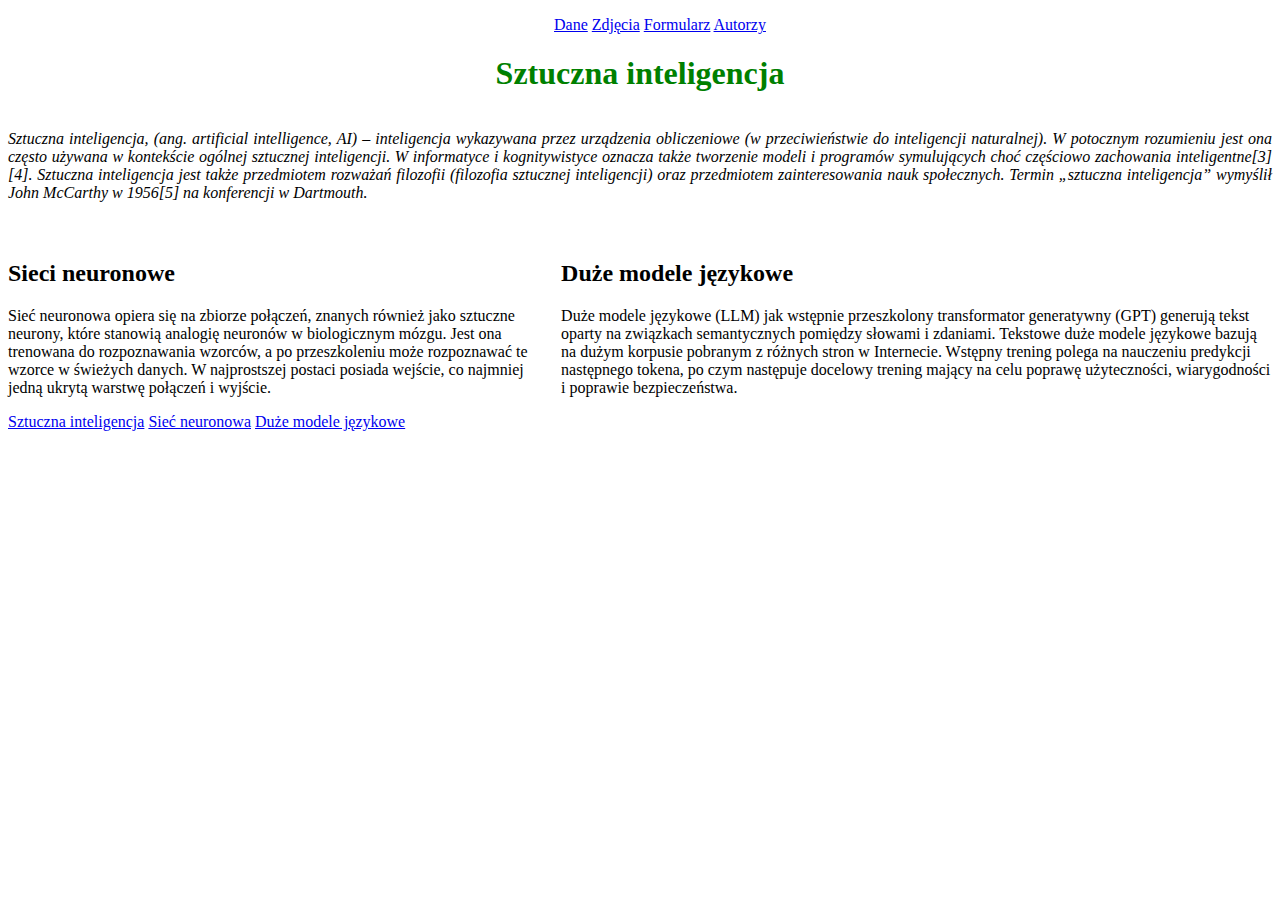
<file: index.html>
<!DOCTYPE html>
<html lang="en">
<head>
    <meta charset="UTF-8">
    <meta name="viewport" content="width=device-width, initial-scale=1.0">
    <title>Sztuczna inteligencja</title>
    <link rel="stylesheet" href="style.css">
</head>
<body>
    <menu>
        <a href="/data.html">Dane</a>
        <a href="/images.html">Zdjęcia</a>
        <a href="/form.html">Formularz</a>
        <a href="/authors.html">Autorzy</a>
    </menu>
    <h1 id="maintitle">Sztuczna inteligencja</h1>
    <p id="maintext"><i>
        Sztuczna inteligencja, (ang. artificial intelligence, AI) – inteligencja wykazywana przez urządzenia obliczeniowe (w przeciwieństwie do inteligencji naturalnej). W potocznym rozumieniu jest ona często używana w kontekście ogólnej sztucznej inteligencji. W informatyce i kognitywistyce oznacza także tworzenie modeli i programów symulujących choć częściowo zachowania inteligentne[3][4]. Sztuczna inteligencja jest także przedmiotem rozważań filozofii (filozofia sztucznej inteligencji) oraz przedmiotem zainteresowania nauk społecznych. Termin „sztuczna inteligencja” wymyślił John McCarthy w 1956[5] na konferencji w Dartmouth.
    </i></p>
    <div id="flexcontainer">
        <div class="flexitem">
            <h2>Sieci neuronowe</h2>
            <p>
                Sieć neuronowa opiera się na zbiorze połączeń, znanych również jako sztuczne neurony, które stanowią analogię neuronów w biologicznym mózgu. Jest ona trenowana do rozpoznawania wzorców, a po przeszkoleniu może rozpoznawać te wzorce w świeżych danych. W najprostszej postaci posiada wejście, co najmniej jedną ukrytą warstwę połączeń i wyjście.
            </p>
        </div>
        <div class="flexitem">
            <h2>Duże modele językowe</h2>
            <p>Duże modele językowe (LLM) jak wstępnie przeszkolony transformator generatywny (GPT) generują tekst oparty na związkach semantycznych pomiędzy słowami i zdaniami. Tekstowe duże modele językowe bazują na dużym korpusie pobranym z różnych stron w Internecie. Wstępny trening polega na nauczeniu predykcji następnego tokena, po czym następuje docelowy trening mający na celu poprawę użyteczności, wiarygodności i poprawie bezpieczeństwa.</p>
        </div>
    </div>
    <div>
        <a href="https://pl.wikipedia.org/wiki/Sztuczna_inteligencja" class="linkcolor">Sztuczna inteligencja</a>
        <a href="https://pl.wikipedia.org/wiki/Sie%C4%87_neuronowa" class="linkcolor">Sieć neuronowa</a>
        <a href="https://pl.wikipedia.org/wiki/Du%C5%BCy_model_j%C4%99zykowy" class="linkcolor">Duże modele językowe</a>
    </div>
</body>
</html>
</file>
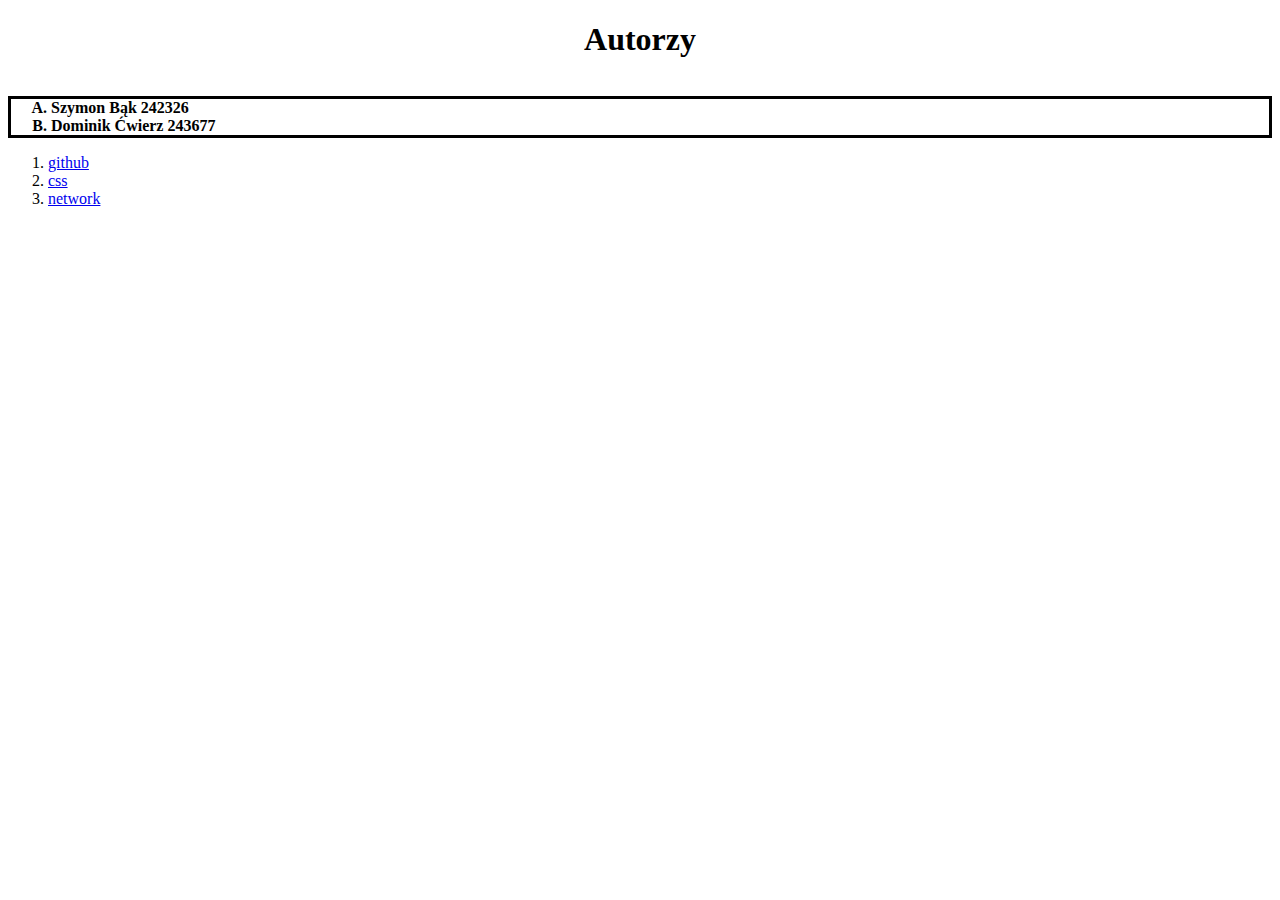
<file: authors.html>
<!DOCTYPE html>
<html lang="en">
<head>
    <meta charset="UTF-8">
    <meta name="viewport" content="width=device-width, initial-scale=1.0">
    <title>Authors</title>
    <link rel="stylesheet" href="style.css">
</head>
<body>
    <h1 id="authorstitle">Autorzy</h1>
    <ol type="A" id="list">
        <li>Szymon Bąk 242326</li>
        <li>Dominik Ćwierz 243677</li>
    </ol>
    <ol>
        <li><a href="https://github.com/Plomek1/test2">github</a></li>
        <li><a href="/style.css">css</a></li>
        <li><a href="https://github.com/Plomek1/test2/network">network</a></li>
    </ol>
</body>
</html>
</file>
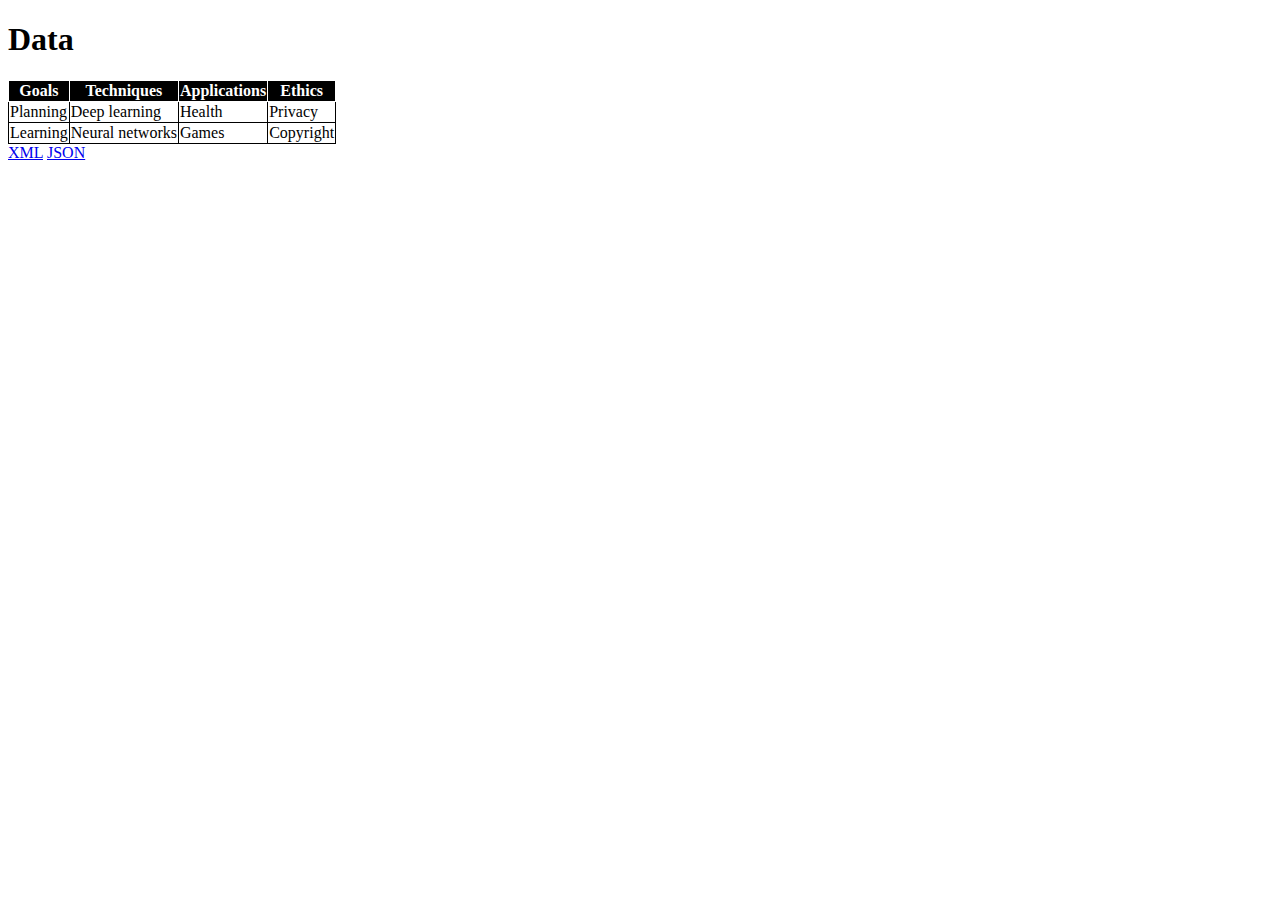
<file: data.html>
<!DOCTYPE html>
<html lang="en">
<head>
    <meta charset="UTF-8">
    <meta name="viewport" content="width=device-width, initial-scale=1.0">
    <link rel="stylesheet" href="style.css">
    <title>Document</title>
</head>
<body>
    <h1 class="data-h1">Data</h1>

    <table class="data-table">
        <tr>
            <th>Goals</th>
            <th>Techniques</th>
            <th>Applications</th>
            <th>Ethics</th>
        </tr>

        <tr>
            <td>Planning</td>
            <td>Deep learning</td>
            <td>Health </td>
            <td>Privacy</td>
        </tr>
        <tr>
            <td>Learning</td>
            <td>Neural networks</td>
            <td>Games</td>
            <td>Copyright</td>
        </tr>
    </table>

    <a href="zad2xml.xml">XML</a>
    <a href="zad2json.json">JSON</a>
</body>
</html>
</file>
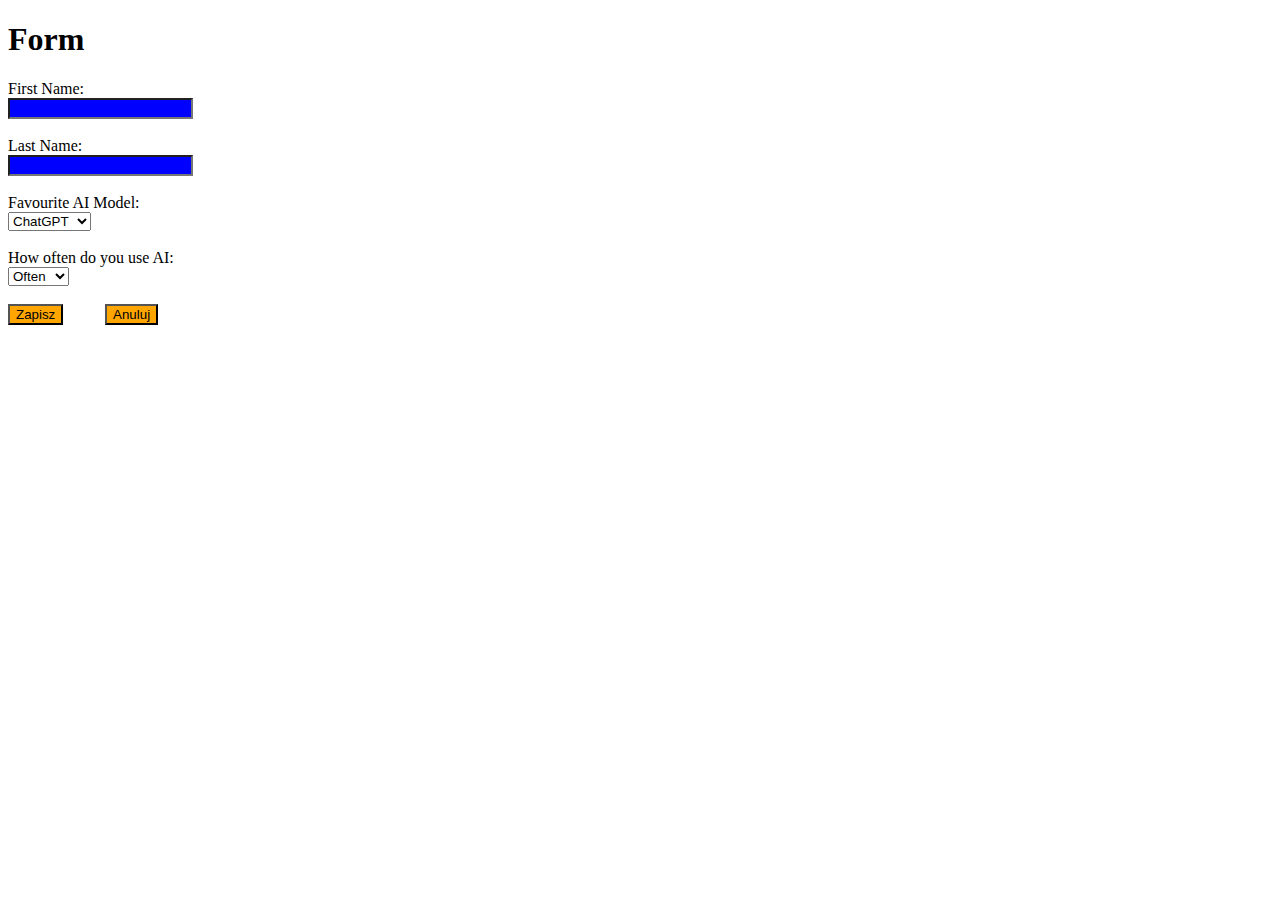
<file: form.html>
<!DOCTYPE html>
<html lang="en">
<head>
    <meta charset="UTF-8">
    <meta name="viewport" content="width=device-width, initial-scale=1.0">
    <link rel="stylesheet" href="style.css">
    <title>Document</title>
</head>
<body class="form-site">
    <h1>Form</h1>

    <form>
        <label for="fname">First Name:</label><br>
        <input type="text" name="fname"><br><br>
        
        <label for="lname">Last Name:</label><br>
        <input type="text" name="lname"><br><br>

        <label for="favAI">Favourite AI Model:</label><br>
        <select name="favAI">
            <option value="gpt">ChatGPT</option>
            <option value="Gemini">Gemini</option>
            <option value="deepseek">Deepseek</option>
        </select><br><br>

        <label for="usage">How often do you use AI:</label><br>
        <select name="usage">
            <option value="often">Often</option>
            <option value="rarely">Rarely</option>
            <option value="never">Never</option>
        </select><br><br>

        <button>Zapisz</button>
        <button>Anuluj</button>
    </form>
</body>
</html>
</file>
<file: style.css>
#authorstitle {
    text-align: center;
    margin-bottom: 1cm;
}
#list {
    border-style: solid;
    font-weight: bold;
}
#imagestitle {
    text-align: center;
    margin-bottom: 1cm;
}
img {
    width: 200px;
    height: 200px;
    gap: 1cm;
    border-style: solid;
}
menu {
    text-align: center;
}
#maintitle {
    text-align: center;
    color: green;
}
#maintext {
    width: 100%;
    text-align: justify;
    margin-top: 1cm;
    margin-bottom: 1cm;
}
#flexcontainer {
    display: flex;

}
@media (max-width: 800px){
#flexcontainer
{
 flex-direction: column;   
}
}
.linkcolor:hover{
    background-color: blue;
}
.form-site h1
.data-h1
{
    text-align: center;
    margin-bottom: 1cm;
}

.form-site input
{
    background-color: blue;
}

.form-site button
{
    margin-left: 0;
    margin-right: 1cm;
    background-color: orange;
}
.data-table, .data-table td, .data-table th
{
    border: 1px solid;
    border-collapse: collapse;
}
.data-table th
{
    background-color: black;
    color: white;
}
</file>
